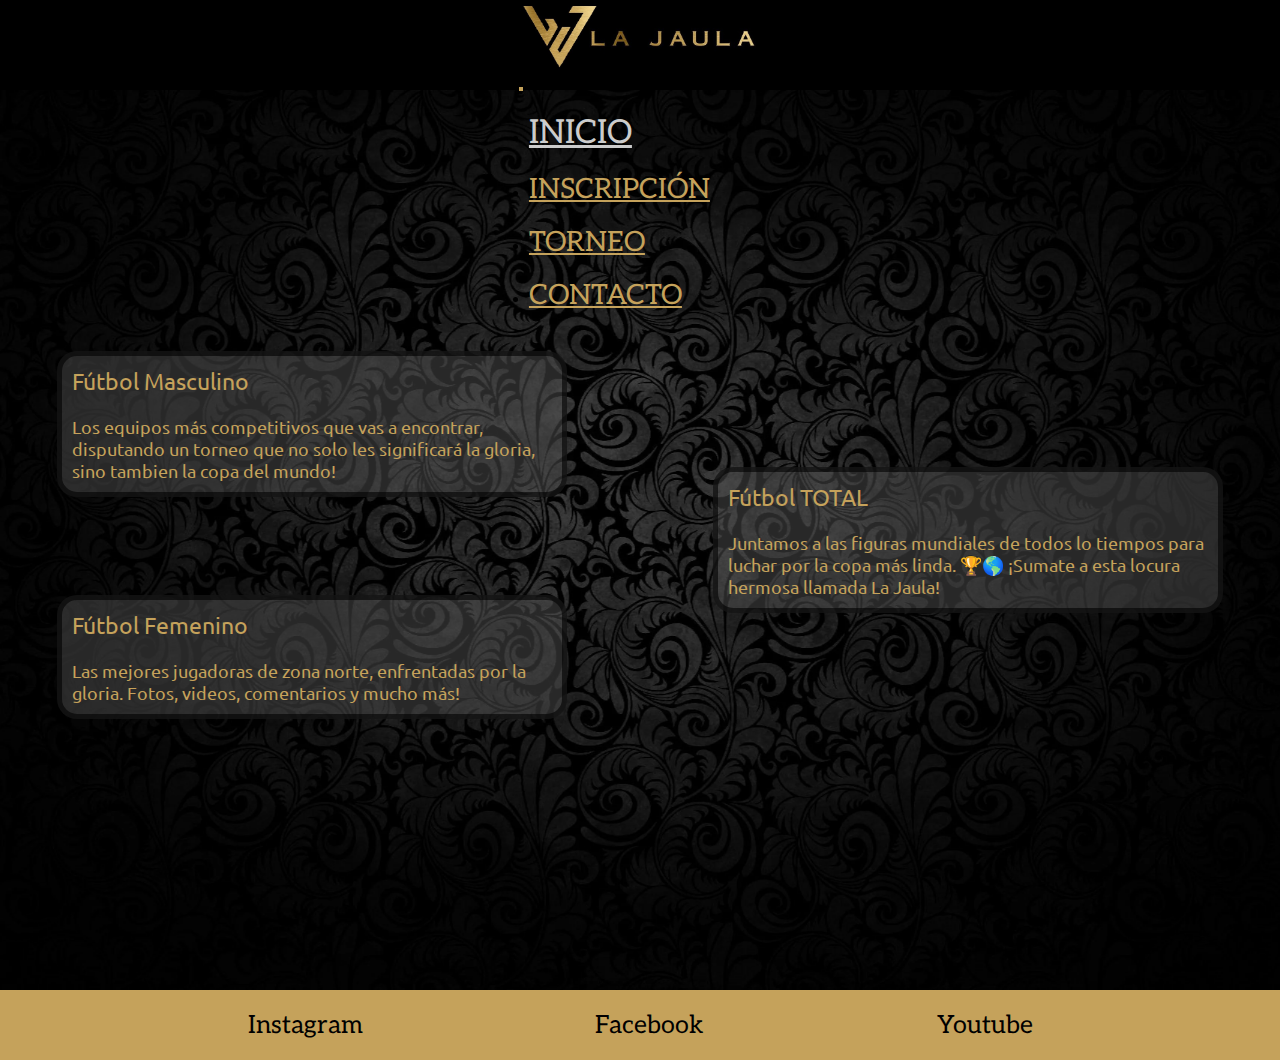
<file: index.html>
<!DOCTYPE html>
<html>
<head>
	<meta charset="utf-8">
	<meta name="viewport" content="width=device-width, initial-scale=1">
	<link href="https://cdn.jsdelivr.net/npm/bootstrap@5.0.2/dist/css/bootstrap.min.css" rel="stylesheet" integrity="sha384-EVSTQN3/azprG1Anm3QDgpJLIm9Nao0Yz1ztcQTwFspd3yD65VohhpuuCOmLASjC" crossorigin="anonymous">
	<link rel="stylesheet" type="text/css" href="css/estilos.css">
	<title>La Jaula - Inicio</title>
</head>
<body>
		<div class="navbar navbar-expand-lg navbar-dark bg-dark navCss">
			  <div class="container-fluid" id="header">
			    <a class="navbar-brand" href="#">
			    	<img src="imagenes/jaula-byn-logo.jpg" onclick="location.href='index.html';">
			    </a>
			    <button class="navbar-toggler" type="button" data-bs-toggle="collapse" data-bs-target="#navbarNav" aria-controls="navbarNav" aria-expanded="false" aria-label="Toggle navigation">
			      <span class="navbar-toggler-icon"></span>
			    </button>
			    <div class="collapse navbar-collapse" id="navbarNav">
			      <ul class="navbar-nav">
			        <li class="nav-item">
			          <a class="nav-link active" aria-current="page" href="#">INICIO</a>
			        </li>
			        <li class="nav-item">
			          <a class="nav-link" href="secciones/inscripcion.html">INSCRIPCIÓN</a>
			        </li>
			        <li class="nav-item">
			          <a class="nav-link" href="#">TORNEO</a>
			        </li>
			        <li class="nav-item">
			          <a class="nav-link" href="#">CONTACTO</a>
			        </li>
			      </ul>
			    </div>
			  </div>
		</div>

	<div id="gridInicio">
		<div class="futbolMasculino border" onclick="location.href='index.html';" >
				<div>
					<p class="titulo">Fútbol Masculino</p>
					<p class="subtitulo">Los equipos más competitivos que vas a encontrar, disputando un torneo que no solo les significará la gloria, sino tambien la copa del mundo!</p>
				</div>
		</div>
		<div class="futbolFemenino border" onclick="location.href='index.html';" >
				<p class="titulo">Fútbol Femenino</p>
				<p class="subtitulo">Las mejores jugadoras de zona norte, enfrentadas por la gloria. Fotos, videos, comentarios y mucho más!</p>
		</div>
		<div class="futbolTotal border" onclick="location.href='index.html';" >
				<p class="titulo">Fútbol TOTAL</p>
				<p class="subtitulo">Juntamos a las figuras mundiales de todos lo tiempos para luchar por la copa más linda. 🏆🌎 ¡Sumate a esta locura hermosa llamada La Jaula!</p>
			</div>
		</div>
	</div>

	<div id="footer" class="hover">
	       		<ul>
	       			<li><a href="">Instagram</a></li>
	       			<li><a href="">Facebook</a></li>
	       			<li><a href="">Youtube</a></li>
	       		</ul>
	</div>
	       		
	<script src="https://cdn.jsdelivr.net/npm/bootstrap@5.0.2/dist/js/bootstrap.bundle.min.js" integrity="sha384-MrcW6ZMFYlzcLA8Nl+NtUVF0sA7MsXsP1UyJoMp4YLEuNSfAP+JcXn/tWtIaxVXM" crossorigin="anonymous"></script>
	
</body>
</html>
</file>
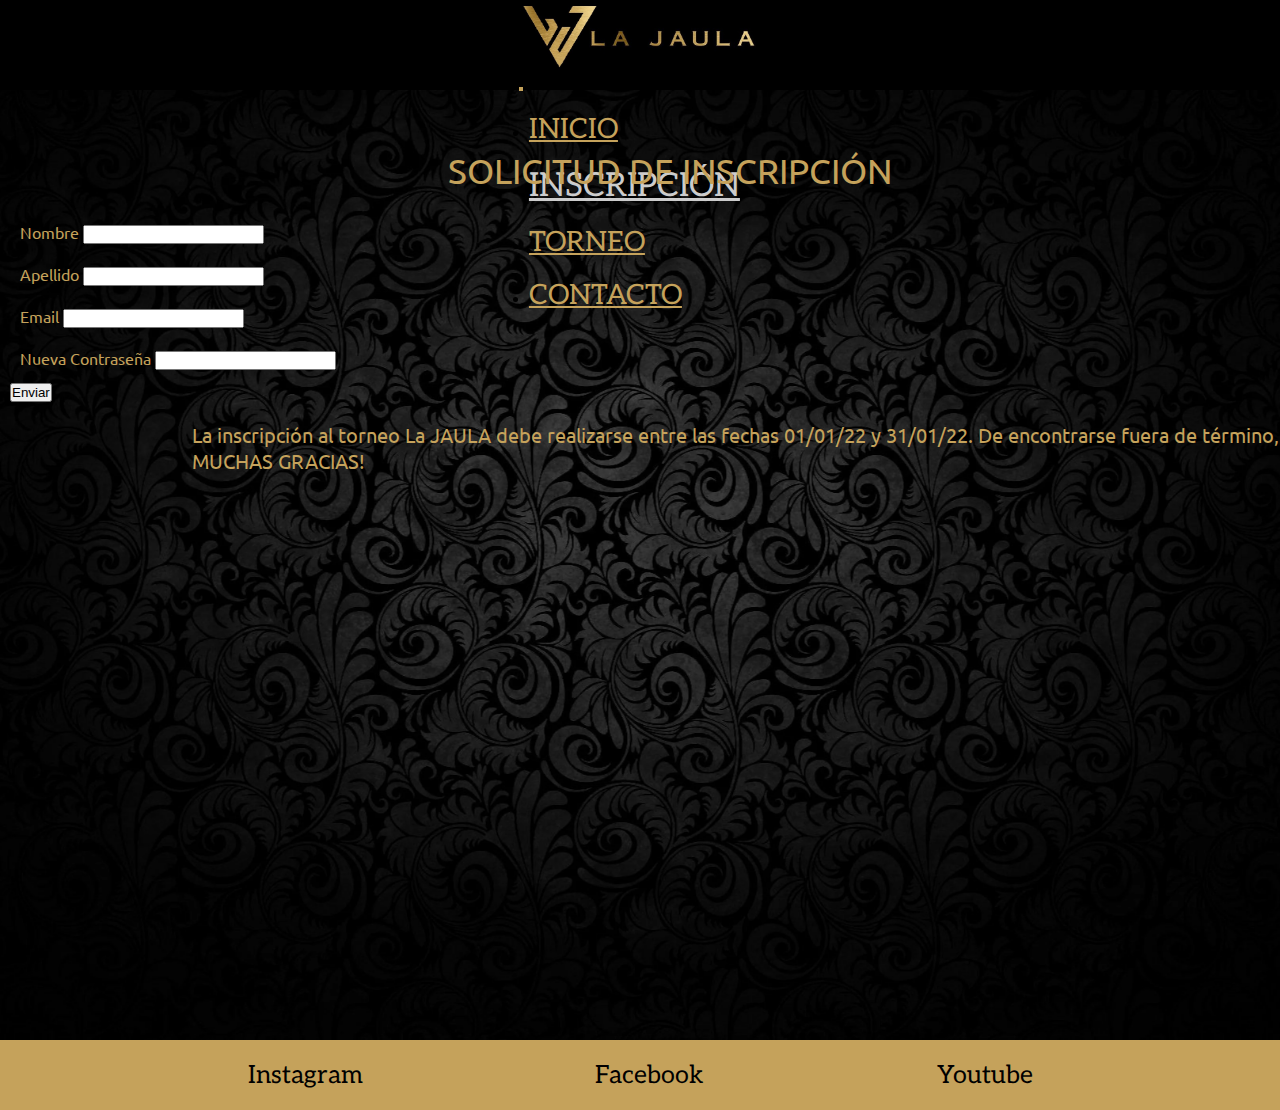
<file: secciones/inscripcion.html>
<!DOCTYPE html>
<html>
<head>
	<meta charset="utf-8">
	<meta name="viewport" content="width=device-width, initial-scale=1">
	<link href="https://cdn.jsdelivr.net/npm/bootstrap@5.0.2/dist/css/bootstrap.min.css" rel="stylesheet" integrity="sha384-EVSTQN3/azprG1Anm3QDgpJLIm9Nao0Yz1ztcQTwFspd3yD65VohhpuuCOmLASjC" crossorigin="anonymous">
	<link rel="stylesheet" type="text/css" href="../css/estilos.css">
	<title>La Jaula - Inicio</title>
</head>
<body>
	<div class="navbar navbar-expand-lg navbar-dark bg-dark navCss">
			  <div class="container-fluid" id="header">
			    <a class="navbar-brand" href="../index.html" >
			    	<img src="../imagenes/jaula-byn-logo.jpg" onclick="location.href='index.html';">
			    </a>
			    <button class="navbar-toggler" type="button" data-bs-toggle="collapse" data-bs-target="#navbarNav" aria-controls="navbarNav" aria-expanded="false" aria-label="Toggle navigation">
			      <span class="navbar-toggler-icon"></span>
			    </button>
			    <div class="collapse navbar-collapse" id="navbarNav">
			      <ul class="navbar-nav">
			        <li class="nav-item">
			          <a class="nav-link" aria-current="page" href="../index.html">INICIO</a>
			        </li>
			        <li class="nav-item">
			          <a class="nav-link active" href="#">INSCRIPCIÓN</a>
			        </li>
			        <li class="nav-item">
			          <a class="nav-link" href="#">TORNEO</a>
			        </li>
			        <li class="nav-item">
			          <a class="nav-link" href="#">CONTACTO</a>
			        </li>
			      </ul>
			    </div>
			  </div>
	</div>
	<div class="mainContent d-flex row">
		<div class="tituloInicial d-flex">
			<p>SOLICITUD DE INSCRIPCIÓN</p>
		</div>
		
		<div class="formInscripcion d-flex">
			<form>	
					<div class="mb-3">
						    <label for="exampleInputName1" class="form-label">Nombre</label>
						    <input type="name" class="form-control" id="exampleInputName1">
					</div>
					<div class="mb-3">
						    <label for="exampleInputName1" class="form-label">Apellido</label>
						    <input type="name" class="form-control" id="exampleInputName1">
					</div>
					<div class="mb-3">
						    <label for="exampleInputEmail1" class="form-label">Email</label>
						    <input type="email" class="form-control" id="exampleInputEmail1" aria-describedby="emailHelp">
					</div>
					<div class="mb-3">
						    <label for="exampleInputPassword1" class="form-label">Nueva Contraseña</label>
						    <input type="password" class="form-control" id="exampleInputPassword1">
					</div>
					<button type="submit" class="btn btn-primary">Enviar</button>
			</form>
		</div>
		<div class="subtituloInicial d-flex">
			<p>La inscripción al torneo La JAULA debe realizarse entre las fechas 01/01/22 y 31/01/22. De encontrarse fuera de término, contactarse con LA ADMINISTRACIÓN. MUCHAS GRACIAS!</p>
		</div>
	</div>	

	<div id="footer" class="hover">
	       		<ul>
	       			<li><a href="">Instagram</a></li>
	       			<li><a href="">Facebook</a></li>
	       			<li><a href="">Youtube</a></li>
	       		</ul>
	</div>
	       		
	<script src="https://cdn.jsdelivr.net/npm/bootstrap@5.0.2/dist/js/bootstrap.bundle.min.js" integrity="sha384-MrcW6ZMFYlzcLA8Nl+NtUVF0sA7MsXsP1UyJoMp4YLEuNSfAP+JcXn/tWtIaxVXM" crossorigin="anonymous"></script>
	
</body>
</html>
</file>
<file: css/estilos.css>
@import url('https://fonts.googleapis.com/css2?family=Aleo:wght@300;400;700&family=Ubuntu&display=swap');

*{
	margin: 0;
	padding: 0;
}


#gridInicio {
	display: grid;
	grid-template-columns: repeat(1, 1fr);
	grid-template-rows: repeat(5 1fr);
	grid-template-areas:
	"nav" 
	"futtot"
	"futmas"
	"futfem";
	grid-gap: 2rem;
	background-image: url(../imagenes/wallp.jpg);
	background-position: center;
	background-size: cover;
	color: #c5a25b;
	justify-items: center;
	align-items: center;
	height: 100vh;
	font-family: 'Ubuntu', sans-serif;
	width: 100%;
}

@media all and (min-width: 768px) {
	#gridInicio{
		display: grid;
		grid-template-columns: repeat(2, 1fr);
		grid-template-rows: repeat(4, 1fr);		
		grid-template-areas:
		"nav nav" 
		"futmas futtot"
		"futfem futtot";
		grid-gap: 2rem;
	    background-image: url(../imagenes/wallp.jpg);
	    background-position: center;
	    background-size: cover;
	    color: #c5a25b;
	    justify-items: center;
	    align-items: center;
	    height: 100vh;
		font-family: 'Ubuntu', sans-serif;
		width: 100%;
	}
}


.navCss {
	grid-area: nav;
	display: flex;
	top: 0 ;
	background-color: #000 !important;
	width: 100% ;
	height: 90px ;
	flex-direction: row ;
	justify-content: space-evenly ;
}


.container-fluid.navbar-brand {
	width: 350px;
	height: 90px;
}

.navbar-brand img{
	display: flex;
	height: 75px ;
	align-items: center ;
	justify-content: center ;	
}



.navbar-nav{
	width: 100% ;
	flex-wrap: wrap ;
	justify-content: space-evenly ;
	align-items: center ;
}


.nav-item {
	margin: 20px 10px ;
}



.nav-link {
	font-size: 28px ;	
	font-family: 'Aleo', serif !important;
	color: #c5a25b !important;
	border-radius: 2px !important;
	transition: all 0.25s ease-in-out ;
}

.nav-link:hover{
	background-color: #c5a25b ;
	color: #000 !important;
}


.nav-link.active{
	color: #ccc !important;
	font-size: 33px ;
}


/* quiero que cuando se despliegue el nav,
tenga fondo negro y borde dorado, pero tiene alguna
falla porque tarda en ponerse el fondo y borde */
.show {
	background-color: black !important;
    border: 3px solid #c5a25b95 !important;
}

.navbar-toggler {
	border: 2px solid #c5a25b !important;
}

.futbolFemenino {
	grid-area: futfem;
}

.futbolMasculino {
	grid-area: futmas;
}


.futbolTotal {
	grid-area: futtot;
}

.border {
	display:flex ;
	flex-wrap: wrap;
	justify-items: center;
	align-items: center;
	background-color: #5557;
	height: auto;
	border-radius: 20px;
	cursor: pointer;
	border: 5px solid #0009;
	width: 80%;
	transition: all 0.25s ease-in-out;
}

.border:hover {
	color: #fff;
	background-color: #c5a25b95;
	transform: scale(1.07);
}

.titulo {
	font-size: 23px;
	display: inline-block;
	padding: 10px;
}

.subtitulo {
	font-size: 18px;
	display: inline-block;
	padding: 10px;
}

#footer{
	display: flex;
	flex-wrap: wrap;
	grid-area: footer;
	bottom: 0;
	width: 100%;
	background-color: #c5a25b;
	height: 70px;
	justify-content: space-around;
}


#footer ul{
	display: flex;
	justify-content: space-evenly;
	align-items: center;
	list-style-type: none;
	position: relative;
	text-decoration: none;
	padding: 15px;
	width: 100%;
}


#footer a{
	text-decoration: none;
	font-family: 'Aleo', serif;
	color: #000;
	font-size: 25px;
	transition: all 0.25s ease-in-out;
}

#footer a:hover{
	color: #fff;
}	

#footer .hover:hover{
	transform: scale(1.1);
}

@keyframes animacion{
	0%{
		transform: translate(-70px);
	}
	100%{
		transform: translate(0px);
	}
}

#header {
	animation-name: animacion;
	animation-iteration-count: 1;
	animation-timing-function: ease-in-out;
	animation-duration: 0.85s;
	animation-delay: 0.2s;
}

.mainContent {
	background-image: url(../imagenes/wallp.jpg);
	background-position: center;
	background-size: cover;
	height: 100vh;
	min-height: 950px;
	width: auto;
	background-repeat: no-repeat;
}

.formInscripcion {
	width: 100%;
	box-sizing: border-box;
	align-items: center;
	justify-content: center;
	color: #c5a25b;
	padding: 10px;
	font-family: 'Ubuntu', sans-serif;
}

.tituloInicial {
	font-size: 35px;
	color: #c5a25b;
	padding: 10px;
	font-family: 'Ubuntu', sans-serif;
	height: auto;
	width: 100%;
	padding-left: 35%;
	padding-top: 60px;
}



.subtituloInicial {
	font-size: 20px;
	color: #c5a25b;
	padding: 10px;
	width: 1500px;
	font-family: 'Ubuntu', sans-serif;
	padding-left: 15%;
}

.mb-3 {
	padding: 10px;
	width: 400px;
	justify-content: center;
	align-items: center;
}
</file>
